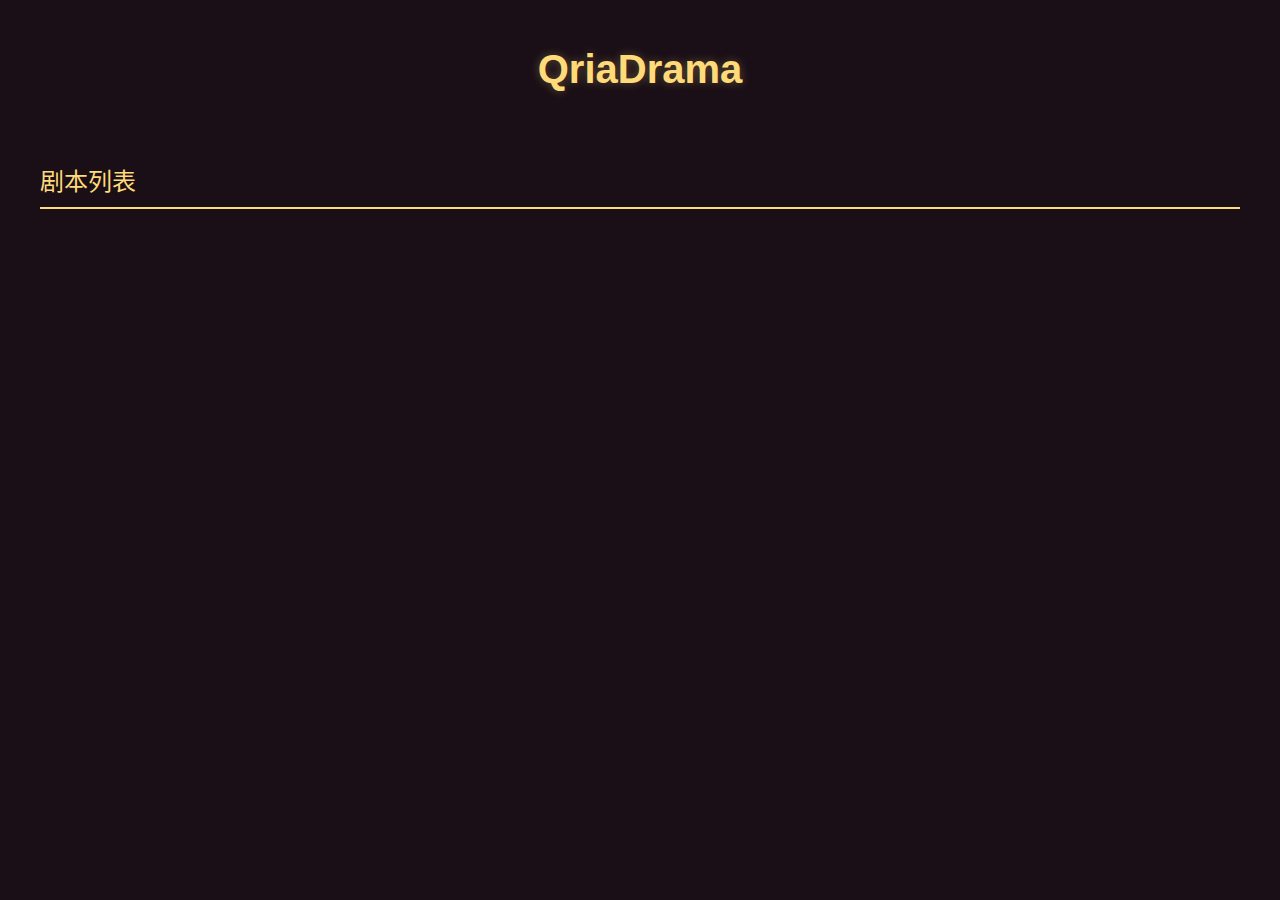
<file: static/index.html>
<!DOCTYPE html>
<html lang="zh-CN">
<head>
    <meta charset="UTF-8"></meta>
    <meta name="viewport" content="width=device-width, initial-scale=1.0"></meta>
    <title>QriaDrama</title>
    <link rel="stylesheet" href="css/main.css">
</head>
<body>
    <h1>QriaDrama</h1>
    <div id="dramas-container">
        <h2>剧本列表</h2>
        <div id="dramas-list"></div>
    </div>
    
    <script src="js/jquery.min.js"></script>
    <script src="js/main.js"></script>
</body>
</html>
</file>
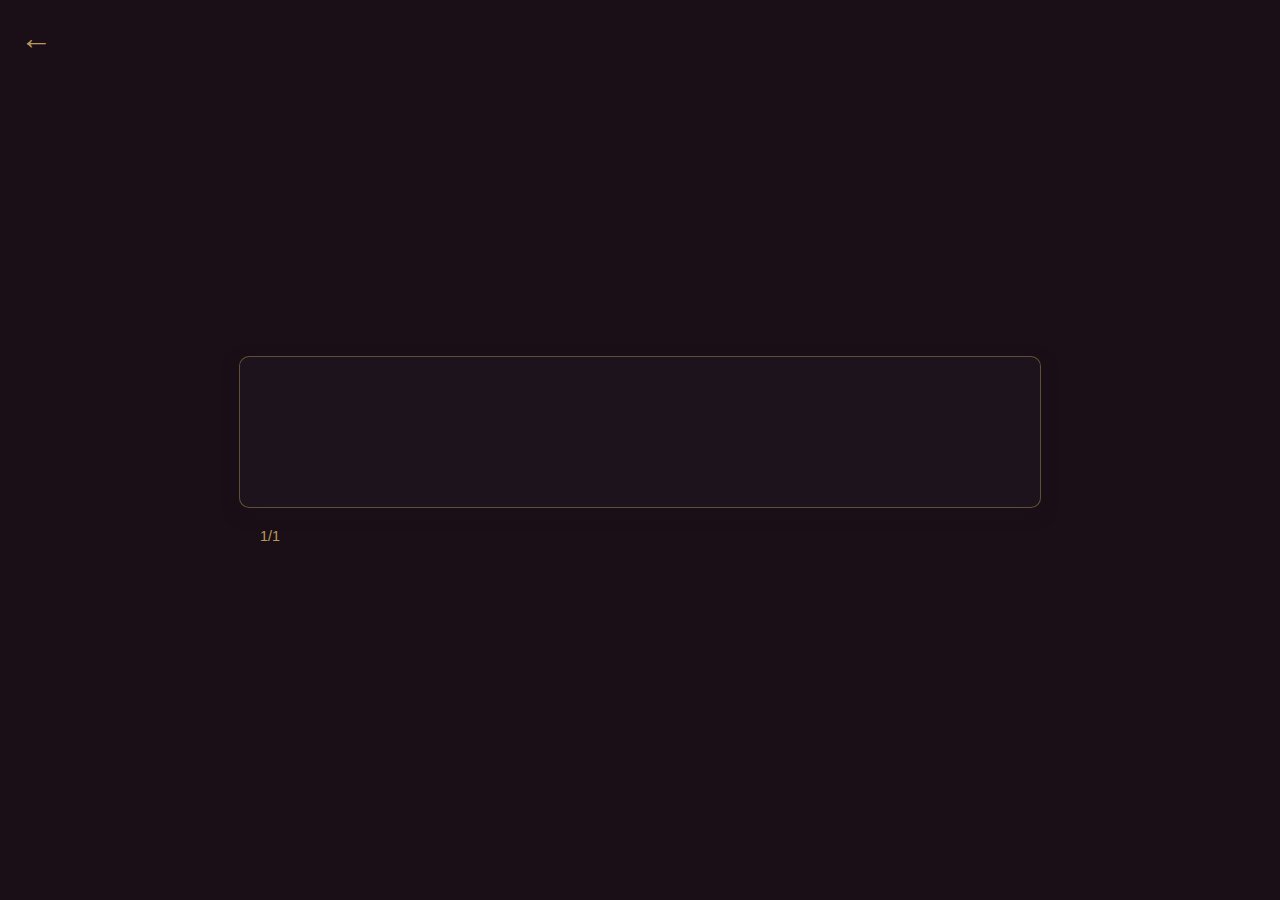
<file: static/reader.html>
<!DOCTYPE html>
<html lang="zh-CN">
  <head>
    <meta charset="UTF-8" />
    <meta name="viewport" content="width=device-width, initial-scale=1.0" />
    <title>QriaDrama</title>
    <link rel="stylesheet" href="css/reader.css" />
    <link rel="stylesheet" href="css/animations.css" />
    <link rel="stylesheet" href="css/end-button.css" />
  </head>
  <body>
    <!-- 阅读器主容器 -->
    <div id="reader-container">
      <!-- 返回按钮 -->
      <div id="back-button">←</div>
      <!-- 对话框容器 -->
      <div id="dialogue-box">
        <!-- 角色名称显示区域 -->
        <div id="character-name"></div>
        <!-- 对话文本显示区域 -->
        <div id="dialogue-text"></div>
      </div>
      <!-- 控制区域 -->
      <div id="controls">
        <!-- 进度指示器 -->
        <div id="progress-indicator">1/1</div>
      </div>
    </div>

    <script src="js/jquery.min.js"></script>
    <script src="js/reader.js"></script>
  </body>
</html>
</file>
<file: static/css/main.css>
/* QriaDrama 剧本列表页面样式 */

/* 基础页面样式 */
body {
  font-family: "Segoe UI", Tahoma, Geneva, Verdana, sans-serif;  /* 设置字体族，优先使用Segoe UI */
  margin: 0;          /* 清除默认外边距 */
  padding: 20px;       /* 设置页面内边距 */
  background-color: #1a0f17;  /* 设置深色背景色 */
  color: #e0e0e0;      /* 设置浅色文本颜色 */
}

h1 {
  color: #ffda79;      /* 设置主标题颜色为金黄色 */
  text-align: center;  /* 标题居中显示 */
  font-weight: 600;    /* 设置字体粗细 */
  margin-bottom: 30px; /* 设置下边距 */
  font-size: 2.5rem;   /* 设置字体大小 */
  text-shadow: 0 0 10px rgba(255, 218, 121, 0.3);  /* 添加文字阴影效果 */
}

/* 剧本列表容器样式 */
#dramas-container {
  max-width: 1200px;  /* 设置最大宽度 */
  margin: 0 auto;      /* 水平居中 */
  padding: 20px;       /* 设置内边距 */
}

h2 {
  color: #ffda79;      /* 设置副标题颜色为金黄色 */
  border-bottom: 2px solid #ffda79;  /* 添加下边框 */
  padding-bottom: 10px;  /* 设置下内边距 */
  margin-bottom: 25px;   /* 设置下外边距 */
  font-weight: 500;      /* 设置字体粗细 */
}

/* 剧本网格布局 */
#dramas-list {
  display: grid;  /* 使用网格布局 */
  grid-template-columns: repeat(auto-fill, minmax(300px, 1fr));  /* 自适应列宽，最小300px */
  grid-gap: 25px;  /* 设置网格间距 */
}

/* 剧本卡片样式 */
.drama-item {
  position: relative;  /* 设置相对定位，为内部绝对定位元素提供参考 */
  height: 350px;       /* 设置固定高度 */
  border-radius: 12px;  /* 设置圆角 */
  overflow: hidden;     /* 隐藏溢出内容 */
  cursor: pointer;      /* 设置鼠标指针为手型 */
  transition: all 0.4s cubic-bezier(0.175, 0.885, 0.32, 1.275);  /* 添加过渡效果 */
  box-shadow: 0 10px 20px rgba(26, 15, 23, 0.5);  /* 添加阴影效果 */
  border: 1px solid rgba(255, 218, 121, 0.3);    /* 添加边框 */
  background-color: #2a1f29;  /* 设置背景色 */
  background-size: cover;     /* 背景图片覆盖整个元素 */
  background-position: center; /* 背景图片居中 */
}

.drama-item:hover {
  transform: translateY(-10px) scale(1.02);  /* 鼠标悬停时上移并放大 */
  box-shadow: 0 15px 30px rgba(255, 218, 121, 0.4);  /* 增强阴影效果 */
  border-color: rgba(255, 218, 121, 0.6);           /* 增强边框颜色 */
}

/* 剧本卡片渐变遮罩层 */
.drama-item::before {
  content: "";  /* 创建伪元素 */
  position: absolute;  /* 绝对定位 */
  top: 0;     /* 顶部对齐 */
  left: 0;    /* 左侧对齐 */
  width: 100%;  /* 宽度100% */
  height: 100%; /* 高度100% */
  background: linear-gradient(  /* 添加渐变背景 */
    to top,  /* 从底部到顶部渐变 */
    rgba(26, 15, 23, 0.8) 0%,    /* 底部不透明度80% */
    rgba(26, 15, 23, 0.5) 50%,   /* 中间不透明度50% */
    rgba(26, 15, 23, 0.2) 100%   /* 顶部不透明度20% */
  );
  z-index: 1;  /* 设置层级，确保在背景之上但在内容之下 */
}

/* 剧本标题容器 */
.drama-title-container {
  position: absolute;  /* 绝对定位 */
  bottom: 0;     /* 底部对齐 */
  left: 0;       /* 左侧对齐 */
  width: 100%;   /* 宽度100% */
  padding: 20px;  /* 设置内边距 */
  z-index: 2;     /* 设置层级，确保在遮罩层之上 */
  box-sizing: border-box;  /* 盒模型计算包含内边距 */
}

.drama-title {
  margin: 0;  /* 清除默认外边距 */
  color: #ffda79;  /* 设置标题颜色为金黄色 */
  font-size: 1.5rem;  /* 设置字体大小 */
  font-weight: 600;   /* 设置字体粗细 */
  text-shadow: 0 2px 4px rgba(26, 15, 23, 0.8);  /* 添加文字阴影 */
  line-height: 1.2;  /* 设置行高 */
}

/* 剧本内容容器（用于显示描述） */
.drama-content-container {
  position: absolute;  /* 绝对定位 */
  top: 0;     /* 顶部对齐 */
  left: 0;    /* 左侧对齐 */
  width: 100%;  /* 宽度100% */
  height: 100%; /* 高度100% */
  padding: 20px;  /* 设置内边距 */
  box-sizing: border-box;  /* 盒模型计算包含内边距 */
  z-index: 2;     /* 设置层级，确保在遮罩层之上 */
  display: flex;  /* 使用弹性布局 */
  flex-direction: column;  /* 垂直排列子元素 */
  justify-content: flex-start;  /* 子元素从顶部开始排列 */
  opacity: 0;     /* 初始透明度为0（不可见） */
  transition: opacity 0.3s ease;  /* 添加透明度过渡效果 */
  background: rgba(26, 15, 23, 0.7);  /* 设置半透明背景 */
  color: #e0e0e0;  /* 设置文本颜色 */
  overflow: hidden;  /* 隐藏溢出内容 */
}

.drama-item:hover .drama-content-container {
  opacity: 1;  /* 鼠标悬停时显示内容容器 */
}

.drama-description {
  margin: 0;  /* 清除默认外边距 */
  padding: 10px;  /* 设置内边距 */
  background: rgba(255, 218, 121, 0.1);  /* 设置半透明背景 */
  border: 1px solid rgba(255, 218, 121, 0.2);  /* 添加边框 */
  border-radius: 8px;  /* 设置圆角 */
  -webkit-backdrop-filter: blur(5px);  /* 添加背景模糊效果（WebKit内核） */
  backdrop-filter: blur(5px);  /* 添加背景模糊效果 */
  font-size: 0.9rem;  /* 设置字体大小 */
  line-height: 1.5;  /* 设置行高 */
  overflow: hidden;  /* 隐藏溢出内容 */
  text-overflow: ellipsis;  /* 使用省略号表示被截断的文本 */
  display: -webkit-box;  /* 设置为弹性盒子模型（WebKit） */
  -webkit-line-clamp: 5;  /* 限制显示5行文本（WebKit） */
  line-clamp: 5;  /* 限制显示5行文本 */
  -webkit-box-orient: vertical;  /* 设置垂直方向排列（WebKit） */
}

/* 消息样式 */
.no-dramas-message,
.error-message {
  text-align: center;  /* 文本居中 */
  padding: 30px;       /* 设置内边距 */
  color: #ffda79;      /* 设置文本颜色 */
  font-size: 1.2rem;   /* 设置字体大小 */
  background-color: rgba(42, 31, 41, 0.7);  /* 设置背景色 */
  border-radius: 8px;  /* 设置圆角 */
  margin: 20px 0;      /* 设置上下外边距 */
}

.error-message {
  color: #ff6b6b;  /* 错误消息使用红色文本 */
  background-color: rgba(255, 107, 107, 0.1);  /* 设置半透明红色背景 */
  border: 1px solid rgba(255, 107, 107, 0.3);  /* 添加红色边框 */
}

/* 响应式布局 - 平板设备 */
@media (max-width: 768px) {
  #dramas-list {
    grid-template-columns: repeat(auto-fill, minmax(250px, 1fr));  /* 调整最小列宽 */
    grid-gap: 20px;  /* 调整网格间距 */
  }

  .drama-item {
    height: 300px;  /* 调整卡片高度 */
  }

  .drama-title {
    font-size: 1.3rem;  /* 调整标题字体大小 */
  }
}

/* 响应式布局 - 手机设备 */
@media (max-width: 480px) {
  #dramas-list {
    grid-template-columns: 1fr;  /* 单列布局 */
  }

  .drama-item {
    height: 280px;  /* 调整卡片高度 */
  }

  h1 {
    font-size: 2rem;  /* 调整主标题字体大小 */
  }
}
</file>
<file: static/css/reader.css>
body {
    font-family: "Microsoft YaHei", "Segoe UI", Tahoma, Geneva, Verdana, sans-serif;
    margin: 0;
    padding: 0;
    background-color: #1a0f17;
    color: #e0e0e0;
    height: 100vh;
    overflow: hidden;
    display: flex;
    justify-content: center;
    align-items: center;
}

#reader-container {
    width: 100%;
    max-width: 800px;
    height: 100%;
    display: flex;
    flex-direction: column;
    justify-content: center;
    align-items: center;
    padding: 20px;
    box-sizing: border-box;
}

#dialogue-box {
    width: 100%;
    background-color: rgba(30, 20, 29, 0.9);
    border-radius: 10px;
    padding: 20px;
    box-shadow: 0 5px 15px rgba(26, 15, 23, 0.7);
    margin-bottom: 20px;
    position: relative;
    border: 1px solid rgba(255, 218, 121, 0.3);
    overflow-y: auto;
    max-height: 60vh;
    transition: max-height 0.5s ease;
}

#character-name {
    font-size: 1.5rem;
    font-weight: bold;
    margin-bottom: 10px;
    color: #FFDA79;
    text-shadow: 0 0 5px rgba(26, 15, 23, 0.7);
}

#dialogue-text {
    font-size: 1.2rem;
    line-height: 1.6;
    min-height: 100px;
    white-space: pre-wrap;
    word-wrap: break-word;
}

.dialogue-item {
    margin-bottom: 20px;
    padding-bottom: 15px;
    border-bottom: 1px solid rgba(255, 218, 121, 0.2);
}

.dialogue-item:last-child {
    border-bottom: none;
}

.character-name-item {
    font-size: 1.5rem;
    font-weight: bold;
    margin-bottom: 10px;
    color: #FFDA79;
    text-shadow: 0 0 5px rgba(26, 15, 23, 0.7);
}

.dialogue-text-item {
    font-size: 1.2rem;
    line-height: 1.6;
    white-space: pre-wrap;
    word-wrap: break-word;
}

#controls {
    width: 100%;
    display: flex;
    justify-content: space-between;
    align-items: center;
}

#back-button {
    position: absolute;
    top: 20px;
    left: 20px;
    color: rgba(255, 218, 121, 0.7);
    font-size: 2rem;
    cursor: pointer;
    transition: all 0.3s ease;
    z-index: 100;
    -webkit-user-select: none;
    user-select: none;
}

#back-button:hover {
    color: #FFDA79;
    transform: scale(1.2);
    text-shadow: 0 0 10px rgba(255, 218, 121, 0.5);
}

#progress-indicator {
    color: rgba(255, 218, 121, 0.7);
    font-size: 0.9rem;
}

/* 打字机光标效果 */
.typing-cursor::after {
    content: '|';
    animation: blink 1s infinite;
}

@keyframes blink {
    0%, 100% { opacity: 1; }
    50% { opacity: 0; }
}

/* 提示继续的动画 */
.continue-hint {
    display: inline-block;
    animation: bounce 1.5s infinite;
    margin-left: 5px;
}

@keyframes bounce {
    0%, 100% { transform: translateY(0); }
    50% { transform: translateY(-5px); }
}

/* 结束时返回按钮样式已移除 */

/* 开幕动画 */
@keyframes opening-curtain {
    0% { 
        opacity: 0; 
        transform: translateY(20px);
        filter: blur(5px);
    }
    50% {
        opacity: 0.8;
        filter: blur(2px);
    }
    100% { 
        opacity: 1; 
        transform: translateY(0);
        filter: blur(0);
    }
}

/* 闭幕动画 */
@keyframes closing-curtain {
    0% { 
        opacity: 1; 
        transform: translateY(0);
        filter: blur(0);
    }
    50% {
        opacity: 0.5;
        filter: blur(3px);
    }
    100% { 
        opacity: 0; 
        transform: translateY(-20px);
        filter: blur(5px);
    }
}

/* 开幕状态 */
.opening {
    animation: opening-curtain 1s ease-out forwards;
    opacity: 1;
    transform: translateY(0);
    filter: blur(0);
}

/* 闭幕状态 */
.closing {
    animation: closing-curtain 1.5s ease-in forwards;
    pointer-events: none;
}

/* 闭幕后的状态 */
.closed {
    opacity: 0;
    pointer-events: none;
}

/* 返回按钮在闭幕时保持可见 */
#back-button.keep-visible {
    opacity: 1 !important;
    pointer-events: auto !important;
}

/* The End 样式 */
#the-end {
    position: fixed;
    top: 50%;
    left: 50%;
    transform: translate(-50%, -50%);
    font-size: 4rem;
    font-weight: bold;
    color: #FFDA79;
    text-shadow: 0 0 15px rgba(255, 218, 121, 0.8), 0 0 25px rgba(76, 23, 64, 0.6);
    opacity: 0;
    z-index: 1000;
    pointer-events: none;
    text-align: center;
    letter-spacing: 0.2em;
}

/* 闭幕时显示The End */
.closing #the-end {
    animation: the-end-fade-in 1.5s ease-in forwards;
}

/* The End淡入动画 */
@keyframes the-end-fade-in {
    0% { opacity: 0; transform: translate(-50%, -40%); }
    100% { opacity: 1; transform: translate(-50%, -50%); }
}

/* 完成指示器样式 */
.complete-indicator {
    display: inline-block;
    margin-left: 8px;
    color: #FFDA79;
    font-weight: bold;
    opacity: 0;
    transform: scale(0.8);
    transition: all 0.3s ease;
}

.bounce-animation {
    animation: bounce-indicator 1.2s ease-in-out infinite;
}

@keyframes bounce-indicator {
    0%, 100% {
        opacity: 0.8;
        transform: translateY(0);
    }
    50% {
        opacity: 1;
        transform: translateY(-4px);
    }
}

/* 自定义滚动条样式 */
#dialogue-box::-webkit-scrollbar {
    width: 8px;
}

#dialogue-box::-webkit-scrollbar-track {
    background: rgba(255, 255, 255, 0.1);
    border-radius: 4px;
}

#dialogue-box::-webkit-scrollbar-thumb {
    background: rgba(255, 218, 121, 0.4);
    border-radius: 4px;
    transition: all 0.3s ease;
    width: 8px;
}

#dialogue-box::-webkit-scrollbar-thumb:hover {
    background: rgba(255, 218, 121, 0.7);
    width: 12px;
    animation: scrollbar-pulse 1.5s infinite;
}

@keyframes scrollbar-pulse {
    0% { box-shadow: 0 0 2px rgba(255, 218, 121, 0.3); }
    50% { box-shadow: 0 0 8px rgba(255, 218, 121, 0.6); }
    100% { box-shadow: 0 0 2px rgba(255, 218, 121, 0.3); }
}

/* 响应式布局 */
@media (max-width: 768px) {
    #dialogue-box {
        padding: 15px;
    }

    #character-name {
        font-size: 1.3rem;
    }

    #dialogue-text {
        font-size: 1.1rem;
    }
}

@media (max-width: 480px) {
    #dialogue-box {
        padding: 10px;
    }

    #character-name {
        font-size: 1.2rem;
    }

    #dialogue-text {
        font-size: 1rem;
    }

    #back-btn {
        padding: 8px 15px;
        font-size: 0.9rem;
    }
}
</file>
<file: static/css/animations.css>
/**
 * QriaDrama 动画效果样式
 * 包含开幕、闭幕动画及相关元素的状态控制
 */

/* ==================== 开幕动画 ==================== */
/**
 * 开幕动画关键帧
 * 从模糊、缩小、下移的状态渐变为清晰、正常大小、居中的状态
 */
@keyframes opening-curtain {
    0% {
        opacity: 0; /* 完全透明 */
        transform: scale(0.8) translateY(30px); /* 缩小并下移 */
        filter: blur(10px); /* 高度模糊 */
    }
    70% {
        opacity: 0.9; /* 接近不透明 */
        transform: scale(1.02) translateY(-5px); /* 略微放大并上移 */
        filter: blur(1px); /* 轻微模糊 */
    }
    100% {
        opacity: 1; /* 完全不透明 */
        transform: scale(1) translateY(0); /* 恢复正常大小和位置 */
        filter: blur(0); /* 完全清晰 */
    }
}

/**
 * 开幕状态类
 * 应用开幕动画，并设置初始状态
 */
.opening {
    animation: opening-curtain 1.2s cubic-bezier(0.175, 0.885, 0.32, 1.275) forwards; /* 使用弹性缓动函数 */
    opacity: 0; /* 初始透明度 */
    transform: scale(0.8) translateY(30px); /* 初始大小和位置 */
    filter: blur(10px); /* 初始模糊度 */
}

/* ==================== 闭幕动画 ==================== */
/**
 * 闭幕动画关键帧
 * 从清晰、正常大小、居中的状态渐变为模糊、缩小、上移的状态
 */
@keyframes closing-curtain {
    0% {
        opacity: 1; /* 完全不透明 */
        transform: scale(1) translateY(0); /* 正常大小和位置 */
        filter: blur(0); /* 完全清晰 */
    }
    50% {
        opacity: 0.7; /* 半透明 */
        transform: scale(0.95) translateY(-10px); /* 略微缩小并上移 */
        filter: blur(3px); /* 中度模糊 */
    }
    100% {
        opacity: 0; /* 完全透明 */
        transform: scale(0.8) translateY(-30px); /* 缩小并上移 */
        filter: blur(10px); /* 高度模糊 */
    }
}

/**
 * 闭幕状态类
 * 应用闭幕动画
 */
.closing {
    animation: closing-curtain 1.8s cubic-bezier(0.6, -0.28, 0.735, 0.045) forwards; /* 使用弹性缓动函数 */
}

/**
 * 闭幕后的状态
 * 动画完成后的最终状态
 */
.closed {
    opacity: 0.2; /* 低透明度 */
    pointer-events: none; /* 禁用所有鼠标事件 */
}

/* ==================== 特殊元素在闭幕状态下的处理 ==================== */
/**
 * 确保The End在闭幕状态下保持可见
 */
.closed #the-end {
    opacity: 1 !important; /* 强制完全不透明 */
    animation: none; /* 移除所有动画 */
    transform: translate(-50%, -50%); /* 确保居中 */
}

/**
 * 确保返回按钮在闭幕状态下保持可见
 */
.closed #back-button.keep-visible {
    opacity: 1 !important; /* 强制完全不透明 */
    pointer-events: auto !important; /* 启用鼠标事件 */
}

/**
 * 返回按钮在闭幕时保持可见
 */
#back-button.keep-visible {
    opacity: 1 !important; /* 强制完全不透明 */
    pointer-events: auto !important; /* 启用鼠标事件 */
    z-index: 1001 !important; /* 确保在闭幕动画上层 */
}

/* 重复上述规则以确保优先级 */
.closed #back-button.keep-visible {
    opacity: 1 !important;
    pointer-events: auto !important;
    z-index: 1001 !important; /* 确保在闭幕动画上层 */
}

/* ==================== "The End" 元素样式和动画 ==================== */
/**
 * "The End" 元素基础样式
 */
#the-end {
    position: fixed;
    top: 50%;
    left: 50%;
    transform: translate(-50%, -50%);
    font-size: 4rem;
    font-weight: bold;
    color: #FFDA79; /* 金黄色 */
    text-shadow: 0 0 15px rgba(255, 218, 121, 0.8), 0 0 25px rgba(76, 23, 64, 0.6); /* 发光效果 */
    opacity: 0; /* 初始不可见 */
    z-index: 1000; /* 确保在最上层 */
    pointer-events: none; /* 禁用鼠标事件 */
    text-align: center;
    letter-spacing: 0.2em; /* 字符间距 */
}

/**
 * 闭幕时显示The End
 * 使用兄弟选择器确保闭幕动画触发时The End淡入
 */
.closing ~ #the-end,
.closing + #the-end {
    animation: the-end-fade-in 1.5s ease-in forwards;
}

/**
 * The End淡入动画
 */
@keyframes the-end-fade-in {
    0% { 
        opacity: 0; 
        transform: translate(-50%, -40%); /* 初始位置略高 */
    }
    100% { 
        opacity: 1; 
        transform: translate(-50%, -50%); /* 最终居中位置 */
    }
}

/**
 * 确保The End在动画结束后保持可见
 */
#the-end.visible {
    opacity: 1 !important; /* 强制完全不透明 */
    animation: none !important; /* 移除所有动画 */
}
</file>
<file: static/css/end-button.css>
/* ==================== 结束页面返回按钮样式 ==================== */
#end-back-button {
    position: fixed;
    top: 60%; /* 位于The End下方 */
    left: 50%;
    transform: translateX(-50%); /* 水平居中 */
    padding: 12px 30px;
    font-size: 1.2rem;
    font-weight: bold;
    color: #1a0f17; /* 深紫色文本，与背景形成对比 */
    background-color: #FFDA79; /* 金黄色背景 */
    border: none;
    border-radius: 30px; /* 圆角按钮 */
    cursor: pointer;
    box-shadow: 0 4px 15px rgba(255, 218, 121, 0.4); /* 阴影效果 */
    transition: all 0.3s ease; /* 平滑过渡效果 */
    opacity: 0; /* 初始不可见 */
    z-index: 1001; /* 确保在上层 */
    outline: none; /* 移除焦点轮廓 */
    margin-top: 20px; /* 与The End的间距 */
}

/* 返回按钮悬停效果 */
#end-back-button:hover {
    background-color: #FFE4A1; /* 悬停时背景变亮 */
    transform: translateX(-50%) scale(1.05); /* 略微放大 */
    box-shadow: 0 6px 20px rgba(255, 218, 121, 0.6); /* 增强阴影效果 */
}

/* 返回按钮可见状态 */
#end-back-button.visible {
    opacity: 1; /* 完全不透明 */
    animation: button-fade-in 0.8s ease-out forwards; /* 淡入动画 */
}

/* 返回按钮淡入动画 */
@keyframes button-fade-in {
    0% {
        opacity: 0;
        transform: translateX(-50%) translateY(10px);
    }
    100% {
        opacity: 1;
        transform: translateX(-50%) translateY(0);
    }
}
</file>
